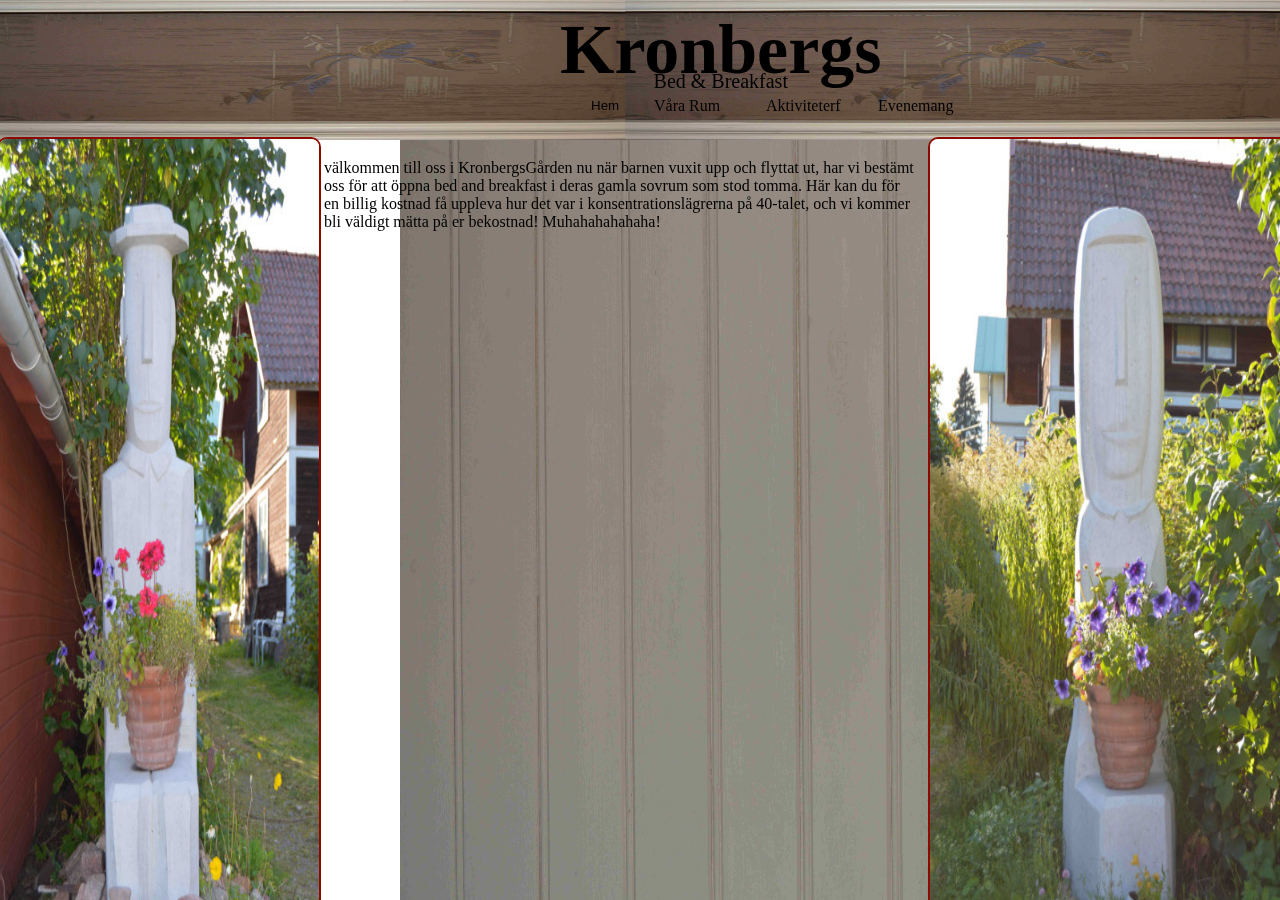
<file: index.html>
<meta charset="utf-8">
<link rel="stylesheet" type="text/css" href="style.css">


<title>Kronbergs B&B</title>
<body onload="go(hem)">
<div class="top">
	<img src="tapet4.JPG" class="tapet">
	<div class="kron"><h1>Kronbergs</h1>
	<p>Bed &amp; Breakfast</p></div>
	<div class="logo">
	</div>
	<div class="nav">
		<ul>
			<li><button onclick="go(hem)">Hem</button></li>
			<li>Våra Rum 
				<ul class="hideme">
					<li><a onclick="go(nr3)">Familjen</a></li>
					<li><button onclick="go(nr2)">Utsikten</button></li>
				</ul>
			</li>

			<li>Aktiviteterf
				<ul class="hideme">
					<li><a href="vandra.html">Vandra&Cykla</a></li>
					<li><a href="http://www.dalhalla.se/">Dalhalla</a></li>
					<li><a href="http://www.rattviksbacken.se/">Skidbacke</a></li>
					<li><a href="tunnbrod.html">Baka Tunnbröd</a></li>
				</ul>
			</li>

			<li>Evenemang
				<ul class="hideme">
					<li><a href="http://www.classiccarweek.com/">Classic Car Week</a></li>
					<li><a href="http://www.musikvidsiljan.se/">Musik vid Siljan</a></li>
					<li><a href="http://www.rattviksmarknad.nu/">Rättviks Marknad</a></li>
					<li><a href="http://www.dalhalla.se/">Dalhalla</a></li>
				</ul>
			</li>
		</ul>

		<img src="gubbe.JPG" class="gubbe">
		<img src="gumma.JPG" class="gumma">
	</div>
</div>
	<div class="fill" id="fill">
		<img src="plank2.JPG" class="plank">
		<div id="cont">
					
		</div>
		<div class="hideme">
		<div id="hem"><p>välkommen till oss i KronbergsGården nu när barnen vuxit upp och flyttat ut, har vi bestämt oss för att öppna bed and breakfast i deras gamla sovrum som stod tomma. Här kan du för en billig kostnad få uppleva hur det var i konsentrationslägrerna på 40-talet, och vi kommer bli väldigt mätta på er bekostnad! Muhahahahahaha!</p> </div><div><p>dasldasldkasl asldkn asd asdl knasd asldk nasd lasdnasldkn as asdk nasdklnasldknas asldk asldk asldnk asldkn asldnk dnk asldkn asldknas l nasdka</p></div> "


	</div>
	</div>	
	

		

	

	<script src="script.js"></script>
</file>
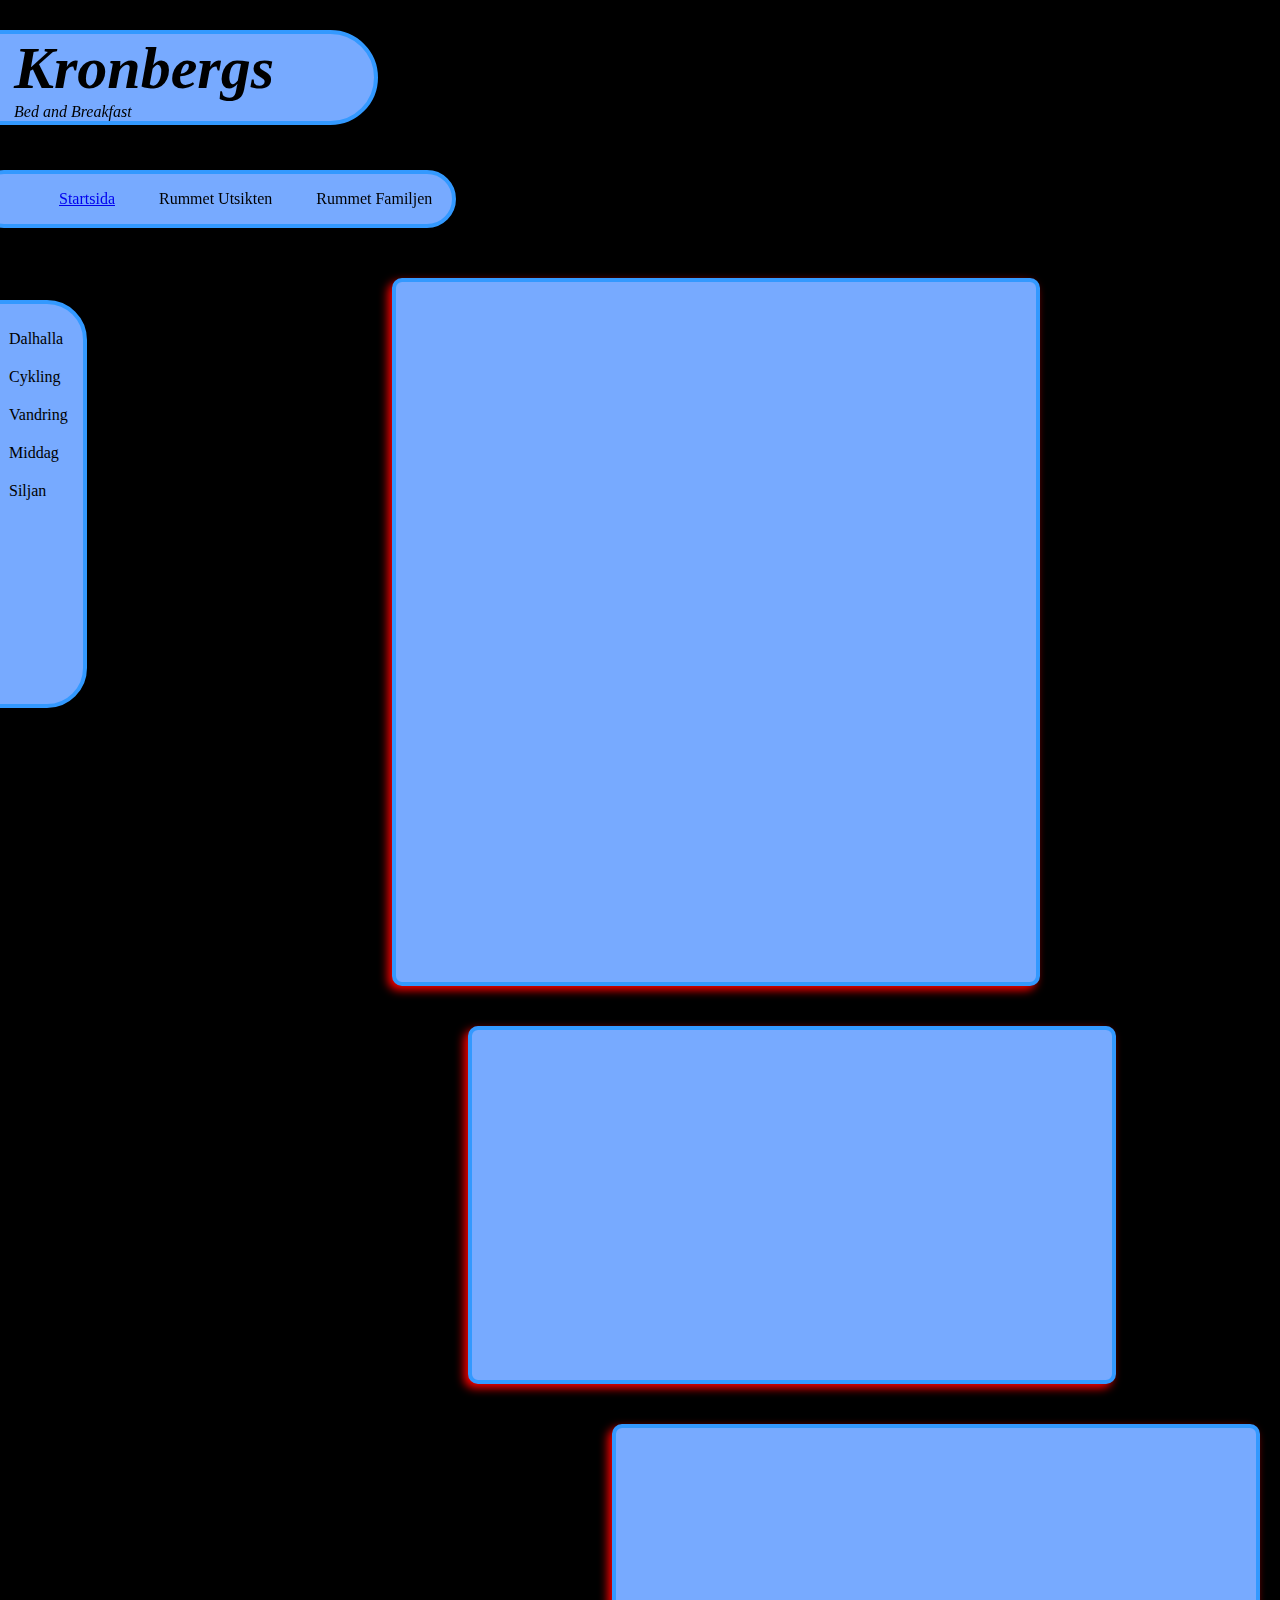
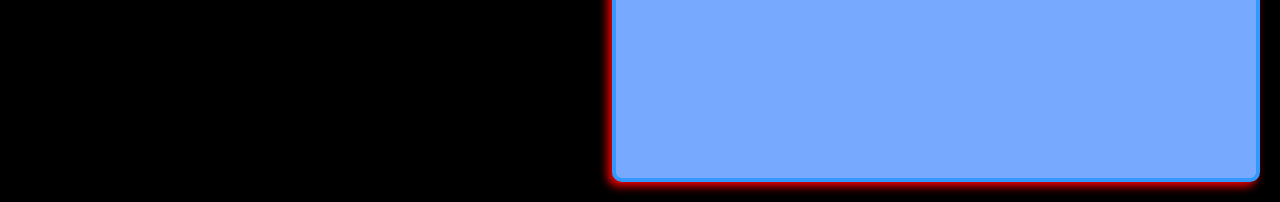
<file: design2/design.html>
<link rel="stylesheet" type="text/css" href="style.css">

<title>Kronbergs B&B</title>

<body>
	<div id="NAV">
		<div class="logo">
			<h1>Kronbergs</h1>
			<p>Bed and Breakfast</p>
		</div>

		<div class="bar">
			<ul>
				<a href="design.html"><li>Startsida</li></a>
				<li>Rummet Utsikten</li>
				<li>Rummet Familjen</li>
			</ul>
		</div>

		<div class="links">
			<ul>
				<li>Dalhalla</li>
				<li>Cykling</li>
				<li>Vandring</li>
				<li>Middag</li>
				<li>Siljan</li>
			</ul>
		</div>
		

	</div>


	<div class="allt">
		<div class="art">


		</div>


		<div class="art"></div>

		<div class="art"> </div>

	</div>




</body>
</file>
<file: style.css>
.top {
	position: fixed;
	top: 0px;
	width: 100%;
	z-index: 9;
}

.kron {
	z-index: 5;
	position: fixed;
	top: 10px;
	left: 35em;
}

.kron h1 {
	font-size: 70px;
	margin: 0;
	padding: 0;
}

.kron p {
	text-align: center;
	font-size: 20;
	padding: 0;
	position: relative;
	top: -2em;

}

.nav {
	position: fixed;
	top: 5em;
	left: 27em;
	z-index: 9;

}
.nav li {
	display: inline-block;
	padding: 1px 30px 10px 30px;

}
.nav > ul > li:first-child {
	position: fixed;
	left: 35em;

}
.nav > ul >li:nth-child(2) {
	position: fixed;
	left:39em;
}
.nav >ul >li:nth-child(3){
	position: fixed;
	left: 46em;
}
.nav >ul >li:nth-child(4){
	position: fixed;
	left: 53em;
}

.hideme {
	display:none;
	padding: 10px;
	border: 2px solid #8c0900;
	border-radius: 10px;
	clear: both;
}

.nav li:hover > ul, .nav li:hover >ul>li,.nav li:hover >ul>li {
	display: block;
	background: #3a5a2b;
	padding-right: 15px;
	top: 15px;
	left: 15px;
	position: static;
	margin-top: 1em;
	clear:both;
	
}
a {
	color: black;
	text-decoration: none;
}

a:hover {
	color:#8c0900;
}

.gubbe {
	width: 25%;
	height: 90%;
	position: fixed;
	left: -3px;
	top: 137px;
	
}
.gumma {
	width: 28%;
	height: 90%;
	position: fixed;
	right: -10px;
	top: 137px;
	
}
.tapet {
	width: 105%;
	height:150px;
	position: fixed;
	top: -10px;
	left: -20px;
}
.fill {
	width: 47%;
	margin-left: 25%;
	margin-top: 135px;
	float: left;

}

.plank {
	width: 60%;
	height: 100%;
	position: fixed;
	left: 25em;
	top: 100px;
	z-index: -1;
}

#cont div {
	background: #3b5b2c;
	opacity: 0.75;
	clear: both;
	padding: 10px;
	border: 4px solid #8c0900;
	border-radius: 15px;
	margin: 15px 2px;
	width: 35em;
}

#cont div img {
	width: 200px;
	height: 150px;
	border: 2px solid #8c0900;
	border-radius: 5px;
	margin: 0;
}

#cont div:nth-child(odd), #cont div:nth-child(odd)> img, #cont div:nth-child(odd)> p {
	float: left;
	clear: none;

}

#cont div:nth-child(even), #cont div:nth-child(even)> img, #cont div:nth-child(even)> p {
	float: right;
	clear: none;
}

.nav>img {
	border: 2px solid #8c0900;
	border-radius: 10px;
	z-index: 5;
}


#rest {
	display: none;
}

button {
	background: none !important;
	border: none;
	padding: 0 !important;
	color: black;
	margin:1px;
}

button:hover {
	color:#8c0900;
}
</file>
<file: design2/style.css>
@font-face: {font-family: Lord; src: LittleLordFontLeroyNF.ttf;}

body {
	/*background-image: url(http://commondatastorage.googleapis.com/static.panoramio.com/photos/original/64926931.jpg);
	background-size: 100%;
	background-repeat: no-repeat;
	background-attachment: fixed;*/
	background: black;
}
.logo h1, p{
	padding 0 2px;
	margin: 0;
}

.logo h1{
	font-size: 60px;
}

.logo {
	position: fixed;
	left: -50px;
	top:30px;
	padding:0 100px 0 60px;
	border: 4px solid #3399FF;
	background:#77aaFF;
	border-radius: 75px;
	box-shadow: 4px 4px 4px black;
	font-family: cursive;
	font-style: italic;
}

.bar {
	position:fixed;
	left: -25;
	top: 170px;
	background:#77aaFF;
	border: 4px solid #3399FF;
	padding-right: 20px;
	border-radius: 50px;
	box-shadow: 4px 4px 4px black;
}
.bar li {
	display:inline;
	padding-left: 40px;
}

.links {
	position: fixed;
	left: -60px;
	top: 300;
	padding:0 10px 0 20px;
	height: 400px;
	background: #77aaFF;
	border:4px solid #3399FF;
	border-radius: 40px;

}

.links li {
	text-decoration: italic;
	list-style: none;
	margin: 10px 5px;
	float: left;
	clear: both;
}


.art {
	width:40em;
	height:350px;
	background: #77aaFF;
	border: 4px solid #3399FF;
	border-radius: 10px;
	/*opacity: 0.82;*/
	margin:20px;
	clear: both;
	box-shadow: -4px 4px 10px red;

}

.allt {
	position:absolute;
	right: 0;
	width:65%;
}
.allt .art:nth-child(odd) {
	float: right;
}

.allt .art:nth-child(even) {
	float: left;
}




.allt .art:first-child {
	float: right;
	margin-right: 15em;
	width:40em;
	height: 700px;
	margin-top:270px;
}
</file>
